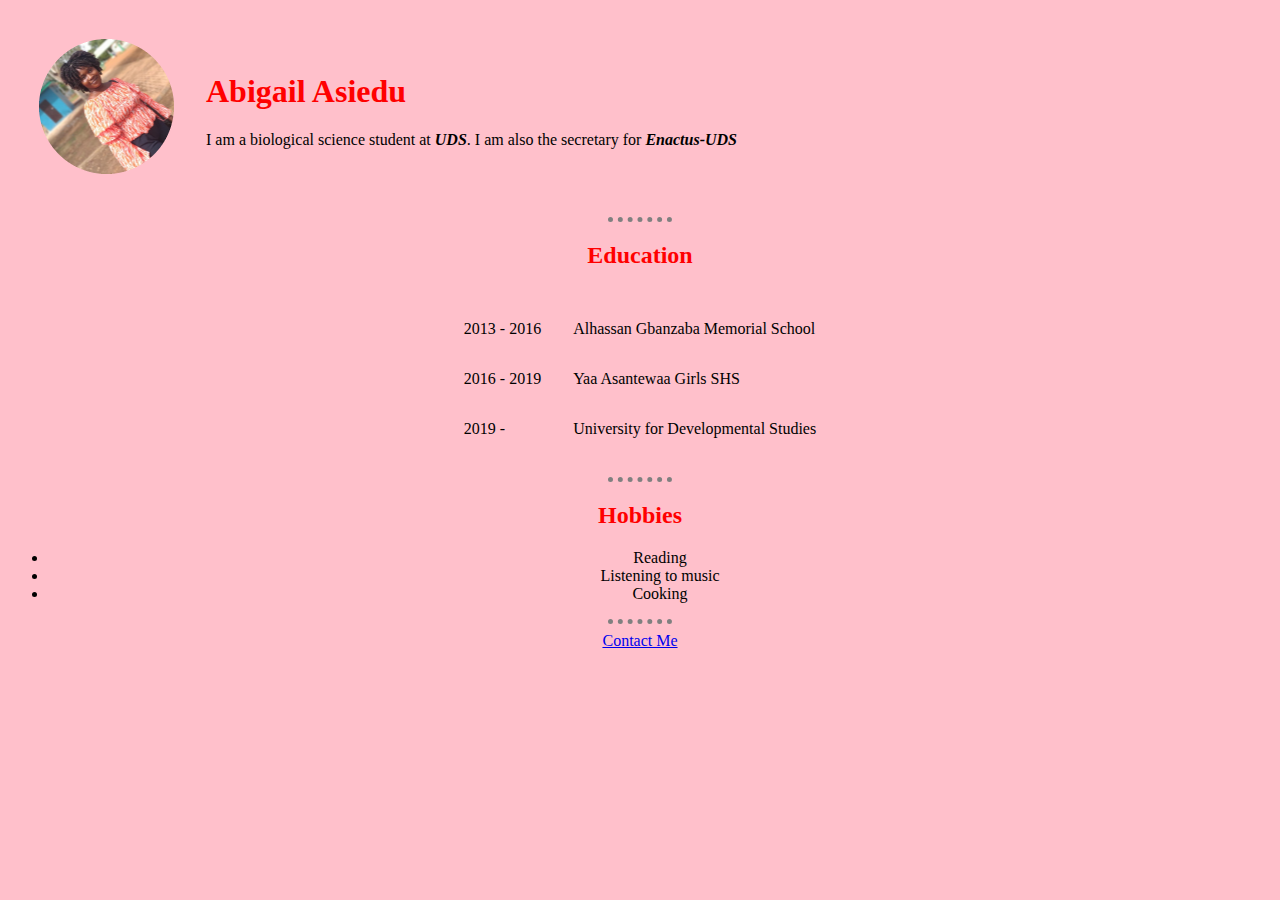
<file: abena/index.html>
<!DOCTYPE html>
<html lang="en" dir="ltr">
  <head>
    <meta charset="utf-8">
    <title>Abena's Personal Website</title>
    <link rel="stylesheet" href="css/styles.css">
  </head>
  <body>
    <table cellspacing="30">
      <tr>
        <td><img src="abena.png" alt="abena profile pic"></td>
        <td><h1>Abigail Asiedu</h1>
        <p>I am a biological science student at <em><strong>UDS</strong></em>. I am also the secretary for <em><strong>Enactus-UDS</strong></em></p></td>
      </tr>
    </table>


   <hr>
   <center>
    <h2>Education</h2>
    <table cellspacing="30">
      <tr>
        <td>2013 - 2016</td>
        <td>Alhassan Gbanzaba Memorial School</td>
      </tr>
      <tr>
        <td>2016 - 2019</td>
        <td>Yaa Asantewaa Girls SHS</td>
      </tr>
      <tr>
        <td>2019 -</td>
        <td>University for Developmental Studies</td>
      </tr>
    </table>
    <hr>
    <h2>Hobbies</h2>
    <ul>
      <li>Reading</li>
      <li>Listening to music</li>
      <li>Cooking</li>
    </ul>
    <hr>
   <a href="contact me.html">Contact Me</a>
    </center>
  </body>
</html>
</file>
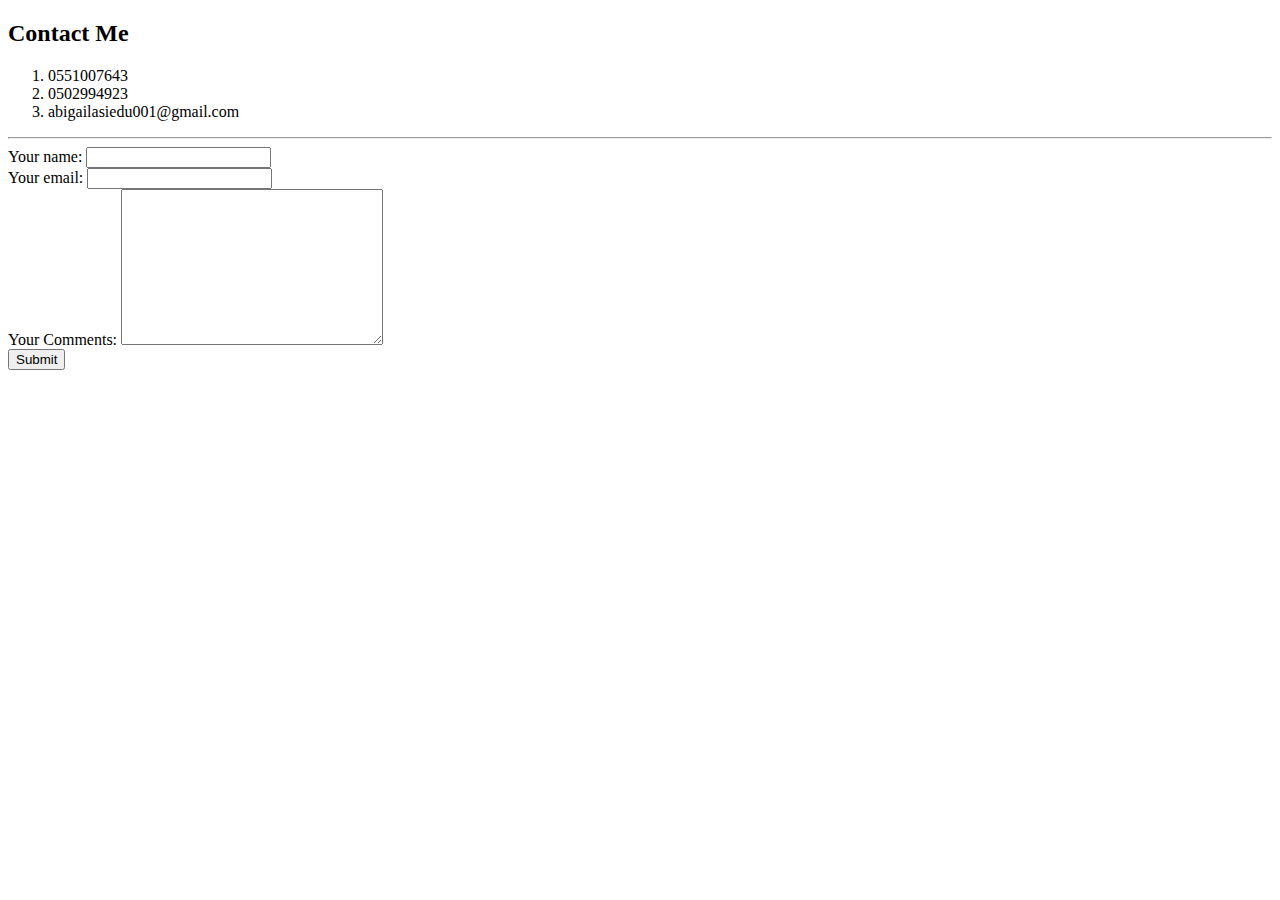
<file: abena/contact me.html>
<!DOCTYPE html>
<html lang="en" dir="ltr">
  <head>
    <meta charset="utf-8">
    <title>Contact Me</title>
  </head>
  <body>
    <h2>Contact Me</h2>
    <ol>
      <li>0551007643</li>
      <li>0502994923</li>
      <li>abigailasiedu001@gmail.com</li>
    </ol>
    <hr>
    <form class="" action="abigailasiedu001@gmail.com" method="post" enctype="text/plain">
      <label>Your name:</label>
      <input type="text" name="your name" value=""><br>
      <label>Your email:</label>
      <input type="email" name="your email" value=""><br>
      <label>Your Comments:</label>
      <textarea name="Your Comments:" rows="10" cols="30"></textarea><br>
      <input type="submit" name="">
    </form>


  </body>
</html>
</file>
<file: abena/css/styles.css>
h1{
  color: red;
}
h2{
  color: red;
}
body{
  background-color: pink;
}
hr{
  border-color: grey;
  border-style: none;
  border-top-style: dotted;
  border-width: 5px;
  width: 5%;
}
</file>
